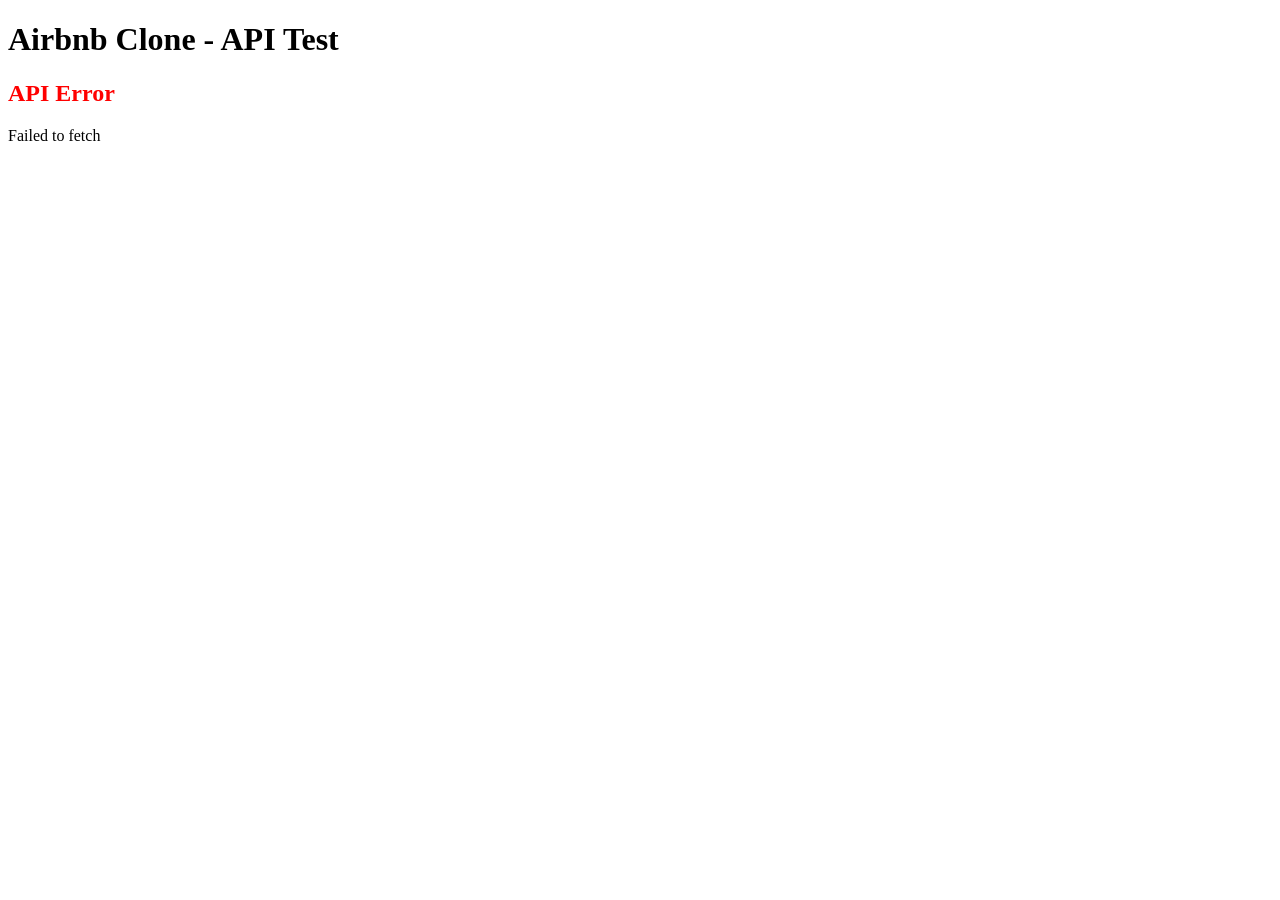
<file: pr-1/test.html>
<!DOCTYPE html>
<html>
<head>
    <title>API Test</title>
</head>
<body>
    <h1>Airbnb Clone - API Test</h1>
    <div id="result">Loading...</div>

    <script>
        fetch('http://localhost:5000/api/listings')
            .then(res => res.json())
            .then(data => {
                document.getElementById('result').innerHTML =
                    '<h2>API Working!</h2>' +
                    '<p>Found ' + data.listings.length + ' listings</p>' +
                    '<pre>' + JSON.stringify(data.listings[0], null, 2) + '</pre>';
            })
            .catch(error => {
                document.getElementById('result').innerHTML =
                    '<h2 style="color: red;">API Error</h2>' +
                    '<p>' + error.message + '</p>';
            });
    </script>
</body>
</html>
</file>
